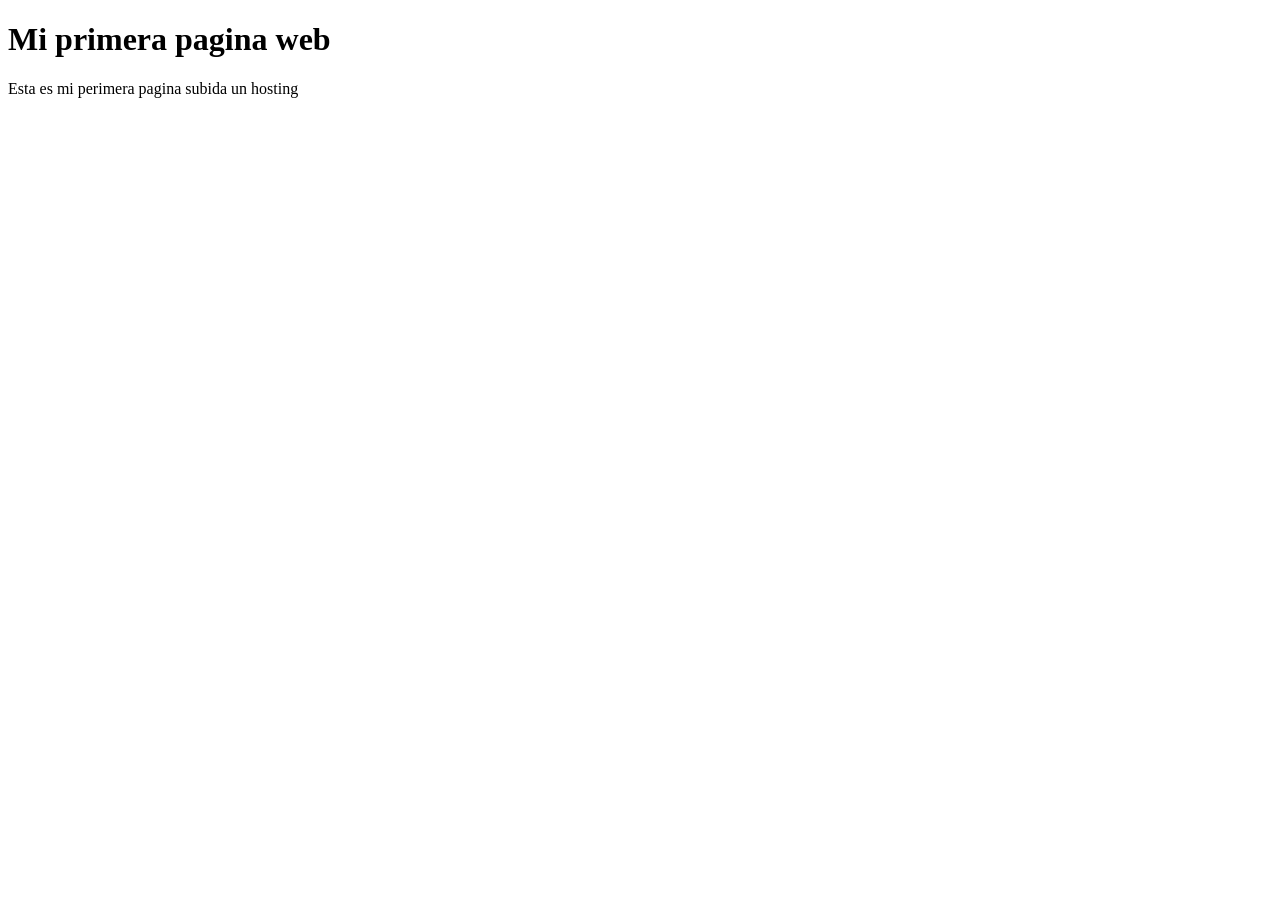
<file: Index.html>
<!DOCTYPE html>
<html lang="en">
<head>
    <meta charset="UTF-8">
    <meta name="viewport" content="width=device-width, initial-scale=1.0">
    <title>my pages</title>
</head>
<body>
<h1>Mi primera pagina web</h1>
<p>Esta es mi perimera pagina subida un hosting</p>
    
</body>
</html>
</file>
